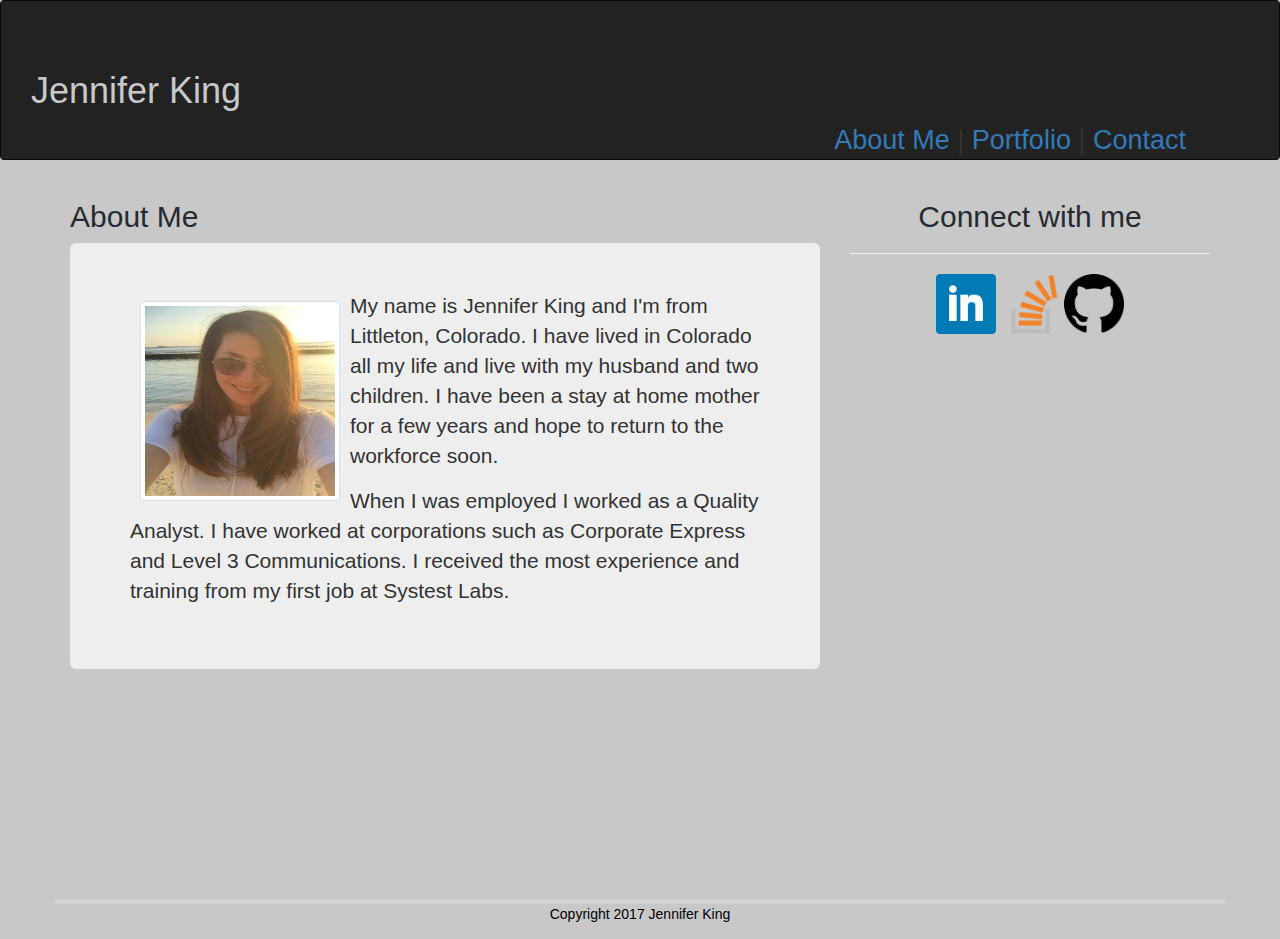
<file: index.html>
<!DOCTYPE html>
  <html lang="en-us">
  <title> Bootstrap </title>
  <!-- Latest compiled and minified CSS -->
<link rel="stylesheet" href="https://maxcdn.bootstrapcdn.com/bootstrap/3.3.7/css/bootstrap.min.css" integrity="sha384-BVYiiSIFeK1dGmJRAkycuHAHRg32OmUcww7on3RYdg4Va+PmSTsz/K68vbdEjh4u" crossorigin="anonymous">

<link rel="stylesheet" type="text/css" href="assets/css/style.css">

 
<head>
<nav class="navbar navbar-inverse">
  <div class="container-fluid">
    <div class="navbar-header">
      
      <a class="navbar-brand" href="#">	</a>

   		<div class = "container">
  		
  			<div class = "row">
  		
  				<div class = "col-sm-12 col-md-12 	col-lg-12">
  		
  					<div class = "header">
					<section id = "NameTag">
					<h1> Jennifer King </h1>
					</section>
					</div>
					
	 			</div>			
					<section id = "navigation" class = "pull-right">
					<a href = "index.html">About Me</a> |
					<a href = "portfolio.html"> Portfolio</a> | <a href = "contact.html"> Contact</a>
					</section>
	
			</div>

  		</div>
 	</div>
</nav>



</head>

<body>

	<div class = 'container'>
		<div class = "row">
			<div class = "col-sm-8 col-md-8 col-lg-8">
				<h2>About Me</h2>
  				<div class="customDiv">
					<div class="jumbotron">
  					<img class="img-thumbnail" src="assets/images/IMG_1288.jpg" class="img-responsive" alt="Pic of Jennifer" id="bio-image">
					
					<p class = "bio-text">My name is Jennifer King and I'm from Littleton, Colorado.  I have lived in Colorado all my life and live with my husband and two children.  I have been a stay at home mother for a few years and hope to return to the workforce soon.  
					</p>
					<p class = "bio-text"> When I was employed I worked as a Quality Analyst.  I have worked at corporations such as Corporate Express and Level 3 Communications.  I received the most experience and training from my first job at Systest Labs.</p>
					</div>
  				</div>
  			</div>
  			<div class="col-sm-4 col-md-4 col-lg-4">
  				<div class="customDiv">
				<!--Contact Information box-->
				<section id ="contact-info">
				<h2> Connect with me </h2>
				<hr>
				<a href ="https://www.linkedin.com/in/jenniferking14857/" target="_blank"><img src="assets/images/linkedIn.png" id="linkedin" width="60" height="60" </a>

				<a href ="http://stackoverflow.com/users/7817762/jennifer?tab=profile" target="_blank"><img src="assets/images/stackedoverflow.png" id="stackedoverflow" width="60" height="60"</a>

				<a href ="https://github.com/jking1075" target="_blank"> <img src="assets/images/github.png" id="github" width="60" height="60"></a>
			
				</section>
				</div>

    		</div>
		
</body>

<footer>
    <div class="row">
    	<div class="col-ms-12 col-md-12 col-lg-12">
  			
    
				<div class="footer" class = "pull-center">
				
				Copyright 2017 Jennifer King

				</div>
 		</div>
  	</div>
</footer>

</html>
</file>
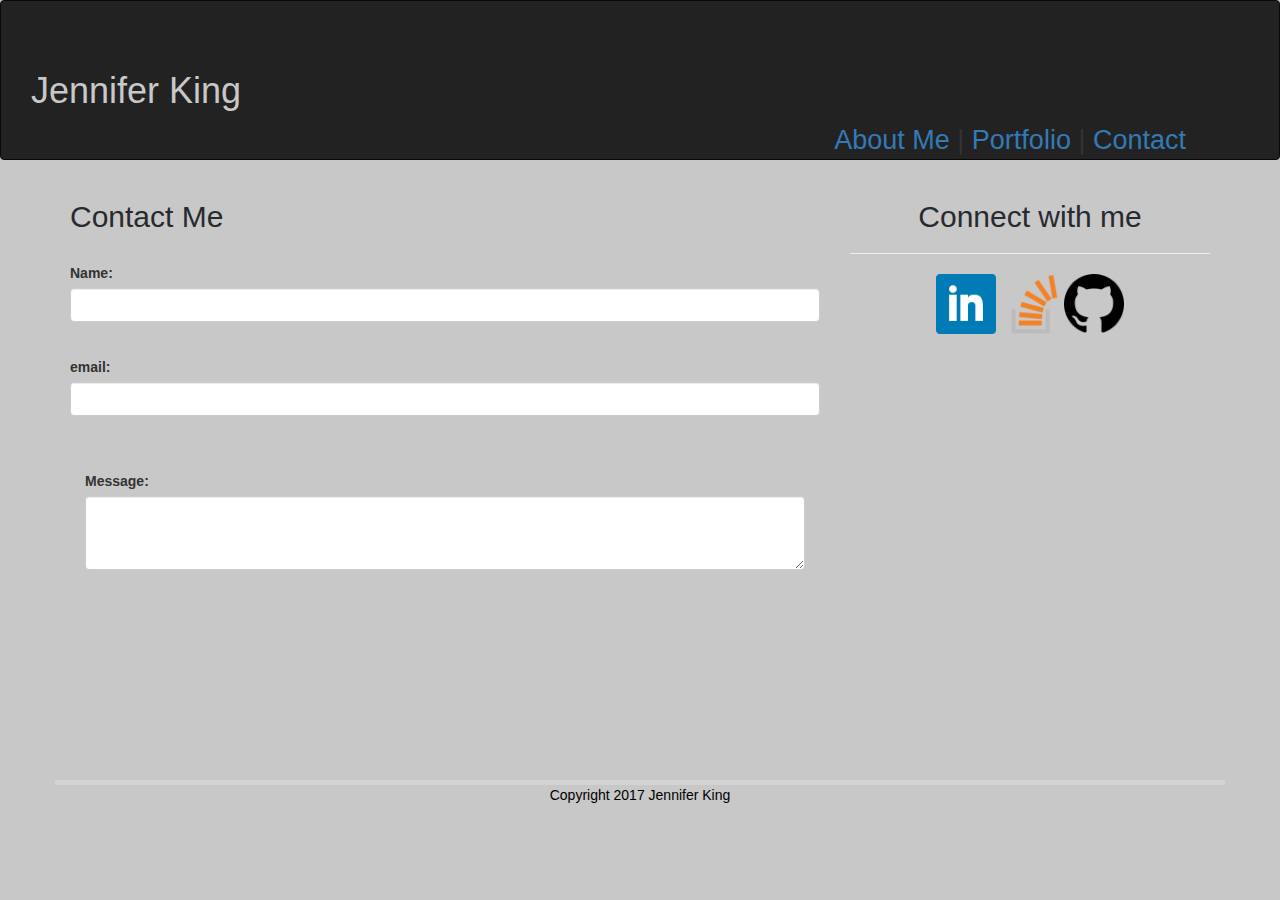
<file: contact.html>
<!DOCTYPE html>
  <html lang="en-us">
  <title> Bootstrap </title>
  <!-- Latest compiled and minified CSS -->
<link rel="stylesheet" href="https://maxcdn.bootstrapcdn.com/bootstrap/3.3.7/css/bootstrap.min.css" integrity="sha384-BVYiiSIFeK1dGmJRAkycuHAHRg32OmUcww7on3RYdg4Va+PmSTsz/K68vbdEjh4u" crossorigin="anonymous">

<link rel="stylesheet" type="text/css" href="assets/css/style.css">

 
<head>
<nav class="navbar navbar-inverse">
  <div class="container-fluid">
    <div class="navbar-header">
      
      <a class="navbar-brand" href="#">	</a
	</div>
   		<div class = "container">
  		
  			<div class = "row">
  		
  				<div class = "col-sm-12 col-md-12 	col-lg-12">
  		
  					<div class = "header">
					<section id = "NameTag">
					<h1> Jennifer King </h1>
					</section>
					</div>
	 			</div>			
					<section id = "navigation" class = "pull-right">
					<a href = "index.html">About Me</a> |
					<a href = "portfolio.html"> Portfolio</a> | <a href = "contact.html"> Contact</a>
					</section>
	
			</div>

  		</div>
 	</div>
</nav>



</head>

<body>

	<div class = 'container'>
		<div class = "row">
			<div class = "col-sm-8 col-md-8 col-lg-8">
				<h2>Contact Me</h2>
  				
					<div class = "NestedHeader">
				
						<section id = "main"> 
								<div class="main-box">
									<form>
  									<div class="form-group">
  										<br>
  										<label class="control-label" for="inputDefault">Name:</label>
  										<input type="text" class="form-control" id="inputDefault">
  										</div>
  									<div class="form-group">
  										<br>
  										<label class="control-label" for="inputDefault">email:</label>
  										<input type="text" class="form-control" id="inputDefault">
  									</div>
									<br>
									<br>
  									<div class="form-group">
     								 	<label for="textArea" class="col-lg-2 control-label">Message:</label>
     										<div class="col-lg-12">
   								   		 	<textarea class="form-control" rows="3" id="textArea">	
   								    	 	</textarea>
        								 	<span class="help-block"></span>
      										</div>
									</div>
								</div>
						</section> 
				
			</section >

  				</div>
  			</div>
  			<div class="col-sm-4 col-md-4 col-lg-4">
  				<div class="customDiv">
				<!--Contact Information box-->
				<section id ="contact-info">
				<h2> Connect with me </h2>
				<hr>
				<a href ="https://www.linkedin.com/in/jenniferking14857/" target="_blank"><img src="assets/images/linkedIn.png" id="linkedin" width="60" height="60" ></a>

				<a href ="http://stackoverflow.com/users/7817762/jennifer?tab=profile" target="_blank"><img src="assets/images/stackedoverflow.png" id="stackedoverflow" width="60" height="60"</a>

				<a href ="https://github.com/jking1075" target="_blank"> <img src="assets/images/github.png" id="github" width="60" height="60"></a>
			
				</section>
				</div>

    		</div>
		
</body>

<footer>
    <div class="row">
    	<div class="col-ms-12 col-md-12 col-lg-12">
  			
    
				<div class="footer" class = "pull-center">
				
				Copyright 2017 Jennifer King

				</div>
 		</div>
  	</div>
</footer>

</html>
</file>
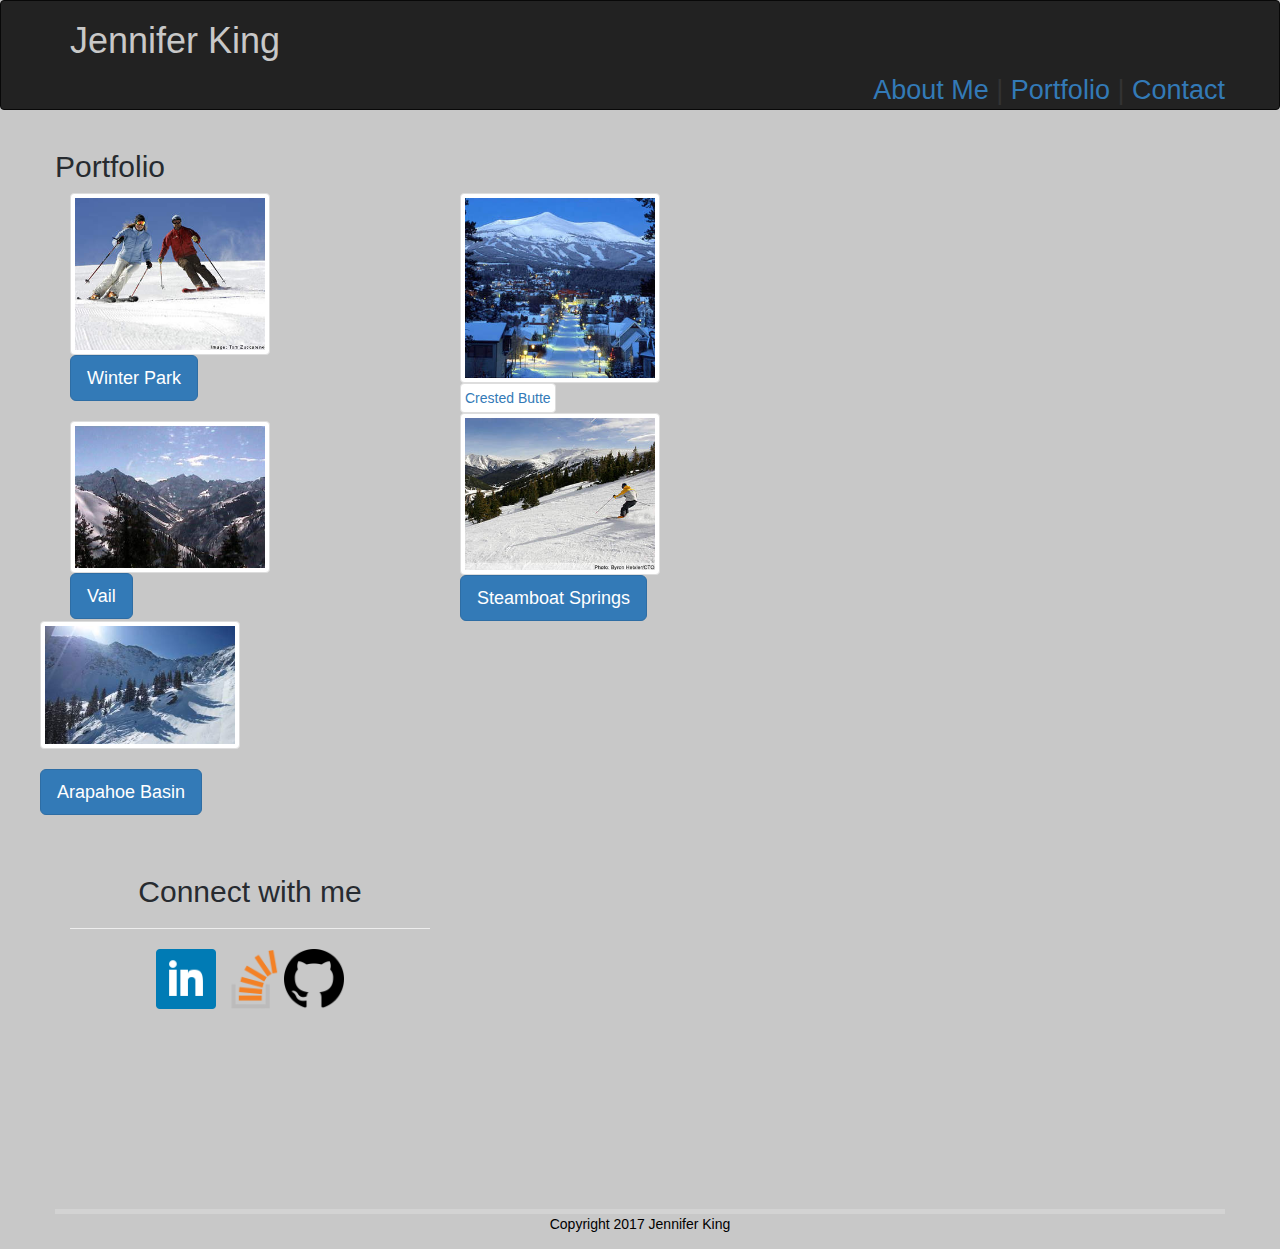
<file: portfolio.html>
<!DOCTYPE html>
  <html lang="en-us">
  <title> Bootstrap </title>
  <!-- Latest compiled and minified CSS -->
<link rel="stylesheet" href="https://maxcdn.bootstrapcdn.com/bootstrap/3.3.7/css/bootstrap.min.css" integrity="sha384-BVYiiSIFeK1dGmJRAkycuHAHRg32OmUcww7on3RYdg4Va+PmSTsz/K68vbdEjh4u" crossorigin="anonymous">

<link rel="stylesheet" type="text/css" href="assets/css/style.css">

 
<head>
<nav class="navbar navbar-inverse">
  <div class="container-fluid">
    <div class="navbar-header">
      
      <a class="navbar-brand" href="#">	</a>
	</div>

   		<div class = "container">
  		
  			<div class = "row">
  		
  				<div class = "col-sm-12 col-md-12 	col-lg-12">
  		
  					<div class = "header">
					<section id = "NameTag">
					<h1> Jennifer King </h1>
					</section>
					</div>
	 			</div>			
					<section id = "navigation" class = "pull-right">
					<a href = "index.html">About Me</a> |
					<a href = "portfolio.html"> Portfolio</a> | <a href = "contact.html"> Contact</a>
					</section>
	
			</div>

  		</div>
 	</div>
</nav>



</head>

<body>

	<div class = 'container'>
		<div class = "row">
			<!--<div class = "col-sm-4 col-md-4 col-lg-4">-->
				<h2>Portfolio</h2>
  				<div class = "col-sm-4 col-md-4 col-lg-4">
				
				<div class="main-box">
			
							<section class = "portfolio-badge" id="WinterPark">

								<img src="assets/images/ski1.jpg" class="img-thumbnail" alt="ski pic" width="200" height="200">
						
								<section class="portfolio-tag">
								<a href="https://www.winterparkresort.com/" class="btn btn-primary btn-lg">Winter Park</a>
							<br>
							<br>
								</section>

							</section>
							
							<section class="portfolio-badge" id="Vail">
						
								<img src="assets/images/ski2.jpg" class="img-thumbnail" alt="ski pic" width="200" height="200">

								<section class="portfolio-tag">
								<a href="http://www.vail.com" class="btn btn-primary btn-lg">Vail</a>

								</section>	
							</section>
						</div>		
						

						</div>

	<div class = "row">

				<div class = "col-sm-4 col-md-4 col-lg-4">
								<section class ="portfolio-badge" id="CrestedButte">

								<img src="assets/images/ski3.jpg" class="img-thumbnail" alt="ski pic" width="200" height="200">

								<section class="portfolio-tag">
								<a class="img-thumbnail" href="http://www.skicb.com/" class="btn btn-primary btn-lg">Crested Butte</a>
	
								<section class = "portfolio-badge" id="Steamboat Springs">

								<img src="assets/images/ski4.jpg" class="img-thumbnail" alt="ski pic" width="200" height="200">
						
								<section class="portfolio-tag">
								<a href="https://www.steamboat.com/" class="btn btn-primary btn-lg">Steamboat Springs</a>
							
								</section>
							</section>	


  					</div>
  				</div>

  		<div class = "row">

			<!--<div class = "col-sm-4 col-md-4 col-lg-4">-->
					<section class = "portfolio-badge" id="Arapahoe Basin">

					<img src="assets/images/ski5.jpg" class="img-thumbnail" alt="ski pic" width="200" height="200">
					<br>
					<br>	
					<section class="portfolio-tag">
					<a href="http://arapahoebasin.com/Abasin/Default.aspx" class="btn btn-primary btn-lg">Arapahoe Basin</a>
					<br>
					<br>
					<br>
					</section>
					</section>
				</div>

  			<div class="col-sm-4 col-md-4 col-lg-4">
  				<div class="customDiv">
				<!--Contact Information box-->
				<section id ="contact-info">
				<h2> Connect with me </h2>
				<hr>
				<a href ="https://www.linkedin.com/in/jenniferking14857/" target="_blank"><img src="assets/images/linkedIn.png" id="linkedin" width="60" height="60" </a>

				<a href ="http://stackoverflow.com/users/7817762/jennifer?tab=profile" target="_blank"><img src="assets/images/stackedoverflow.png" id="stackedoverflow" width="60" height="60"</a>

				<a href ="https://github.com/jking1075" target="_blank"> <img src="assets/images/github.png" id="github" width="60" height="60"></a>
			
				</section>
				</div>

    		</div>
		
</body>

<footer>
    <div class="row">
    	<div class="col-ms-12 col-md-12 col-lg-12">
  			
    
				<div class="footer" class = "pull-center">
				
				Copyright 2017 Jennifer King

				</div>
 		</div>
  	</div>
</footer>

</html>
</file>
<file: assets/css/style.css>
/*style.css*/

body {
	background-color: #c8c8c8;
}

h1{
	color: #c8c8c8;
}

h2{
	color: #272b30;
}

#navigation {

 font-size: 22px;
}


#bio-image{

	float: left;
	width: 200px;
	height: 200px;
	margin: 10px;

}

#bio-text{
	padding: 05px;
	font-family: 'Arial', 'Helvetica Neue', Helvetica, sans-serif;
	font-size: 18px;
	text-align: left;
	line-height: 25px;
}

#navigation{
	font-size: 27px;
}

#contact-info{
	text-align: center;
}

#portfolio-badge{
	float: left;
	margin: 15px;

}

footer {
	
	clear:both;
	text-align: center;
	position: relative;
	margin: 0px;
	bottom: -200px;
	height: 40px;
	width: 100%;
    border-top: solid 5px lightgrey;
    color: black;
}
</file>
